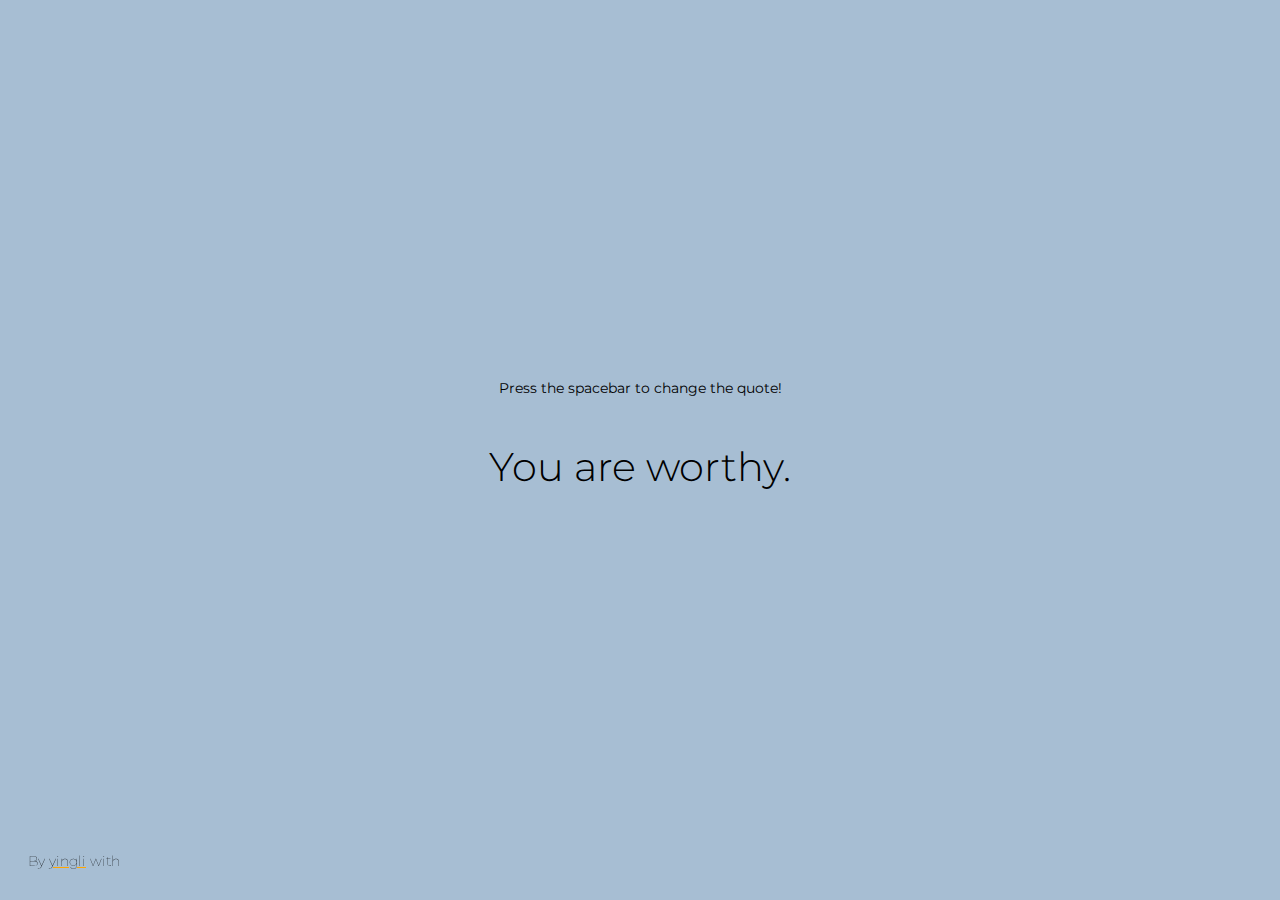
<file: index.html>
<!DOCTYPE html>
    <head>
        <meta charset="utf-8">
        <meta http-equiv="X-UA-Compatible" content="IE=edge">
        <title>Words that Affirm</title>
        <link rel="apple-touch-icon" sizes="57x57" href="static/apple-icon-57x57.png">
        <link rel="apple-touch-icon" sizes="60x60" href="static/apple-icon-60x60.png">
        <link rel="apple-touch-icon" sizes="72x72" href="static/apple-icon-72x72.png">
        <link rel="apple-touch-icon" sizes="76x76" href="static/apple-icon-76x76.png">
        <link rel="apple-touch-icon" sizes="114x114" href="static/apple-icon-114x114.png">
        <link rel="apple-touch-icon" sizes="120x120" href="static/apple-icon-120x120.png">
        <link rel="apple-touch-icon" sizes="144x144" href="static/apple-icon-144x144.png">
        <link rel="apple-touch-icon" sizes="152x152" href="static/apple-icon-152x152.png">
        <link rel="apple-touch-icon" sizes="180x180" href="static/apple-icon-180x180.png">
        <link rel="icon" type="image/png" sizes="192x192"  href="static/android-icon-192x192.png">
        <link rel="icon" type="image/png" sizes="32x32" href="static/favicon-32x32.png">
        <link rel="icon" type="image/png" sizes="96x96" href="static/favicon-96x96.png">
        <link rel="icon" type="image/png" sizes="16x16" href="static/favicon-16x16.png">
        <link rel="manifest" href="/manifest.json">
        <meta name="msapplication-TileColor" content="#ffffff">
        <meta name="msapplication-TileImage" content="/ms-icon-144x144.png">
        <meta name="theme-color" content="#ffffff">

        <meta name="viewport" content="width=device-width, initial-scale=1">

         <!-- Fontawesome glyicons -->
        <link rel="stylesheet" href="https://use.fontawesome.com/releases/v5.7.2/css/all.css" integrity="sha384-fnmOCqbTlWIlj8LyTjo7mOUStjsKC4pOpQbqyi7RrhN7udi9RwhKkMHpvLbHG9Sr" crossorigin="anonymous">

        <!-- Google font -->
        <link href="https://fonts.googleapis.com/css?family=Montserrat:300,400&display=swap" rel="stylesheet">

        <link rel="stylesheet" type="text/css" href="static/css/style.css">

         <!-- Global site tag (gtag.js) - Google Analytics -->
        <script async src="https://www.googletagmanager.com/gtag/js?id=UA-141011967-1"></script>
        <script>
        window.dataLayer = window.dataLayer || [];
        function gtag(){dataLayer.push(arguments);}
        gtag('js', new Date());
    
        gtag('config', 'UA-141011967-1');
        </script>

        <!-- Google Tag Manager -->
        <script>(function(w,d,s,l,i){w[l]=w[l]||[];w[l].push({'gtm.start':
        new Date().getTime(),event:'gtm.js'});var f=d.getElementsByTagName(s)[0],
        j=d.createElement(s),dl=l!='dataLayer'?'&l='+l:'';j.async=true;j.src=
        'https://www.googletagmanager.com/gtm.js?id='+i+dl;f.parentNode.insertBefore(j,f);
        })(window,document,'script','dataLayer','GTM-PDM8JG6');</script>
        <!-- End Google Tag Manager -->

    </head>
    <body>
        <!-- Google Tag Manager (noscript) -->
        <noscript><iframe src="https://www.googletagmanager.com/ns.html?id=GTM-PDM8JG6"
    height="0" width="0" style="display:none;visibility:hidden"></iframe></noscript>
        <!-- End Google Tag Manager (noscript) -->
       <p id="space">Press the spacebar to change the quote!</p>
       <p id="mobile">Tap on the page to change the quote!</p>
       <p id="quote"></p>

       <div class="bottom-left footer">By <a href="https://yingli.dev/" target="_blank">yingli</a> with <i class="fas fa-heart"></i></div>

       <div class="bottom-right footer"><a href="https://github.com/ying-li-python/words-that-affirm/" target="_blank"><i class="fab fa-github" style="font-size: 20px;"></i></a></div>
        
        <script src="static/js/eventListener.js"></script>
    </body>
</html>
</file>
<file: static/css/style.css>
html {
    display: flex;
    align-items: center;
    justify-content: center;
    height: 100%;
    text-align: center;
    font-family: "Montserrat", sans-serif;
    line-height: 1.4;
    font-size: 40px;
    padding-left: 30px;
    padding-right: 30px;
  }


#space {
    font-size: 14px;
}

#mobile {
    display: none;
}

#quote {
    font-weight: 300;
}

pre {
    text-align: left;
}

.bottom-left {
    position: fixed;
    bottom: 0;
    left: 0;
}

.bottom-right {
    position: fixed;
    bottom: 0;
    right: 0;
}

.footer {
    font-weight: 100;
    font-size: 14px;
    padding: 2em;
}

a {
    color: black;
    text-decoration: underline;
    text-decoration-color: orange;
}

a:hover {
    color: rgb(129, 129, 129);
    transition: transform 0.5s;
}
@media only screen and (max-width: 720px) {
    #space {
        display: none;
    }
    #mobile {
        display: inline-flex;
        font-size: 14px;
    }
    #quote {
        font-size: 28px;
    }
    html {
        height: 80%;
    }
}
</file>
